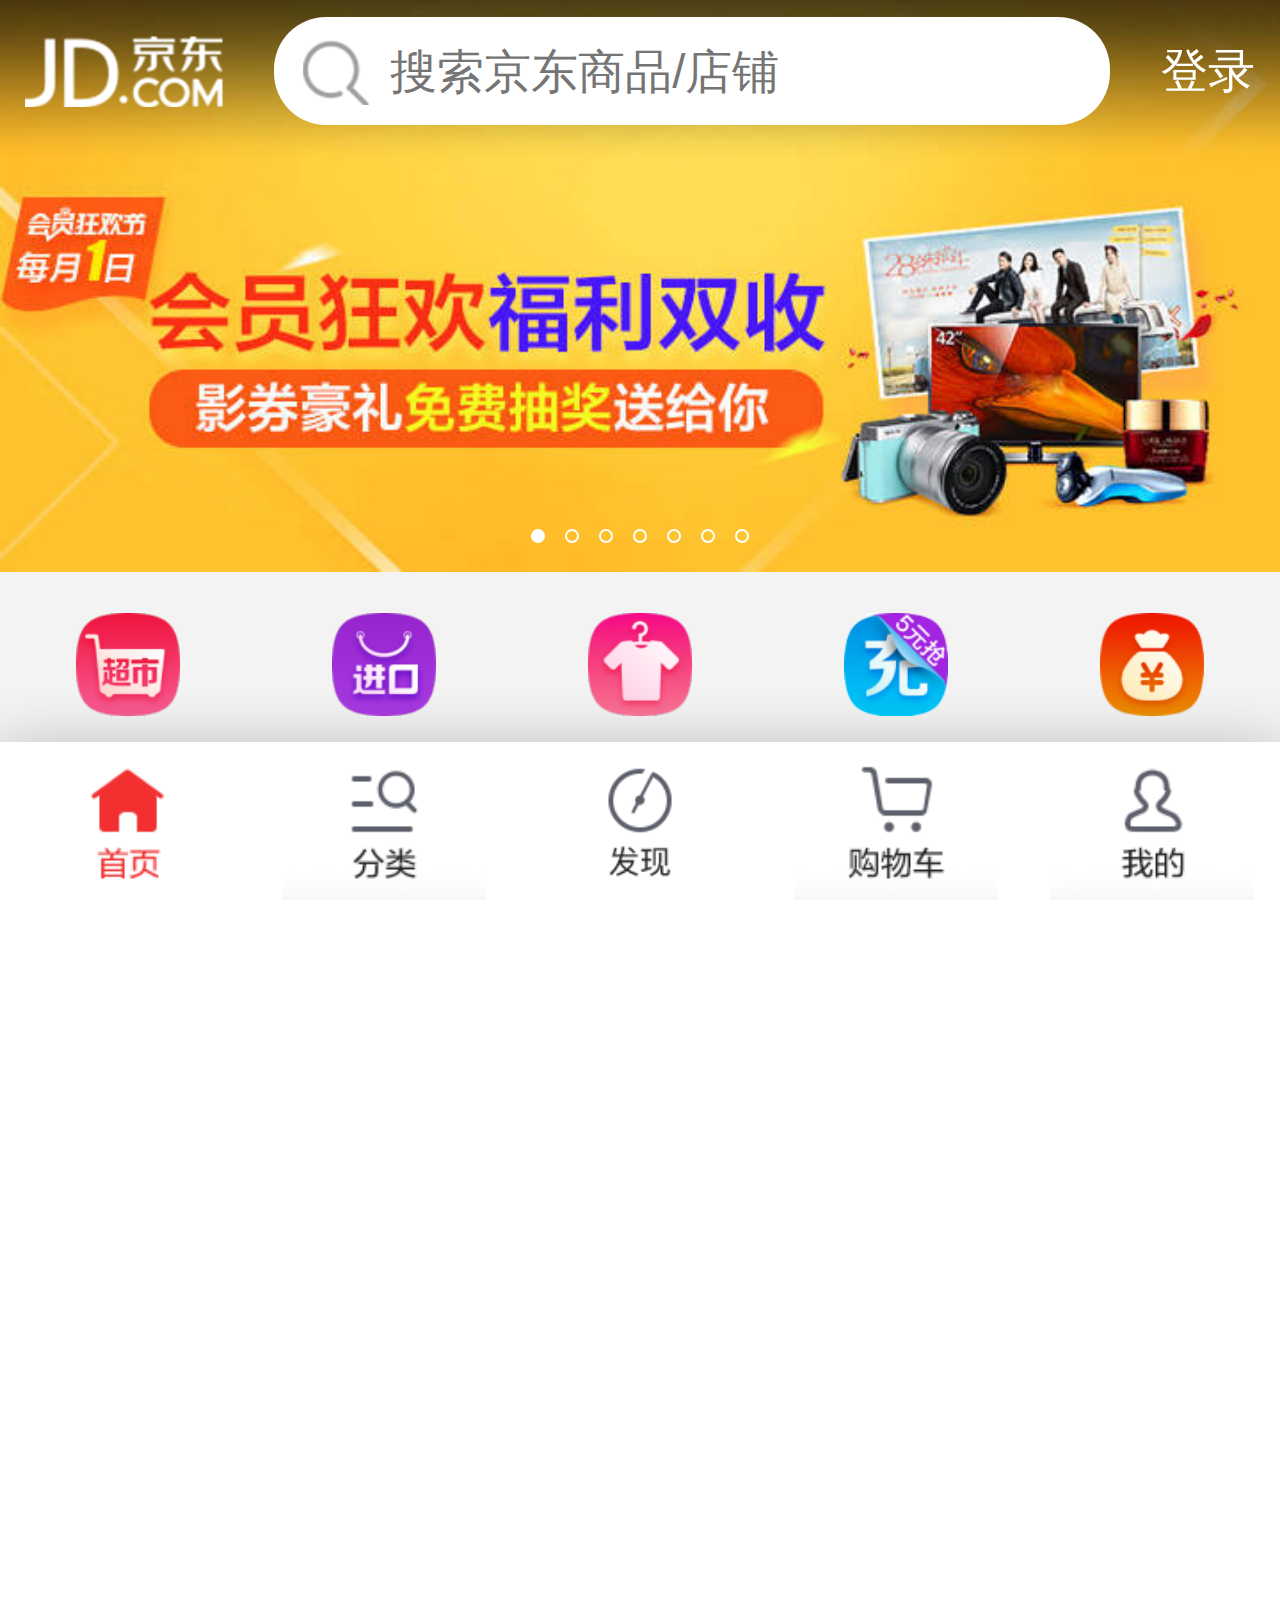
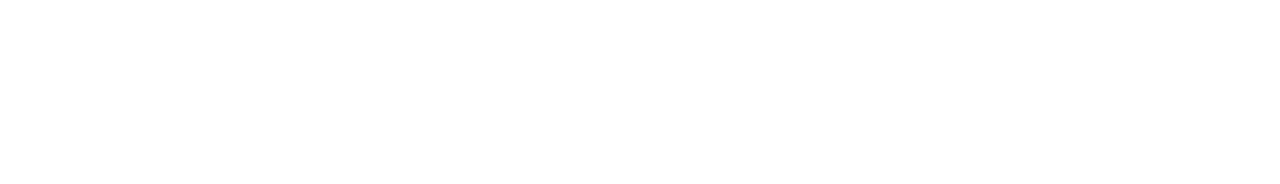
<file: index.html>
<!DOCTYPE html>
<html lang="en">

<head>
<meta charset="UTF-8">
<title>专业网上购物平台品质保障！- 京东商城</title>
<link rel="stylesheet" href="css/index.css">

<script src="js/adaptation.js" type="text/javascript"></script>
<script src="js/base.js" type="text/javascript"></script>
<script src="js/scroll.js" type="text/javascript"></script>
<script src="js/index.js" type="text/javascript"></script>
<script src="js/login.js" type="text/javascript"></script>

</head>
<body>
<header class="m-header">
	<h1 id="logo"></h1>
	<div>
		<span></span>
		<form action="#">
			<input type="text" placeholder="搜索京东商品/店铺">
		</form>
	</div>
	<a class="login" href="#">登录</a>
</header>
<div class="wrapper">
	<div class="scroller">
		<section class="m-pics">
			<ul class="pics">
			</ul>
			<div class="dot">
			</div>
		</section>
		<section class="m-icon">
			<div class="icon-list">
				<ul>
					<li>
						<a href="#">
							<img src="img/1.png" alt="">
							<span>京东超市</span>
						</a>
					</li>
					<li>
						<a href="#">
							<img src="img/2.png" alt="">
							<span>全球购</span>
						</a>
					</li>
					<li>
						<a href="#">
							<img src="img/3.png" alt="">
							<span>服装城</span>
						</a>
					</li>
					<li>
						<a href="#">
							<img src="img/4.png" alt="">
							<span>充值中心</span>
						</a>
					</li>
					<li>
						<a href="#">
							<img src="img/5.png" alt="">
							<span>惠赚钱</span>
						</a>
					</li>
					<li>
						<a href="#">
							<img src="img/6.png" alt="">
							<span>领券</span>
						</a>
					</li>
					<li>
						<a href="#">
							<img src="img/7.png" alt="">
							<span>物流查询</span>
						</a>
					</li>
					<li>
						<a href="#">
							<img src="img/8.png" alt="">
							<span>我的关注</span>
						</a>
					</li>
					<li>
						<a href="#">
							<img src="img/9.png" alt="">
							<span>白条</span>
						</a>
					</li>
					<li>
						<a href="#">
							<img src="img/10.png" alt="">
							<span>电影娱乐</span>
						</a>
					</li>
				</ul>
			</div>
			<div class="scroll-info">
				<div class="info">
					<ul class="info-list">
						<li><span>抢</span>100万件超级爆品直降，快抢</li>
						<li><span>爆</span>家电爆款强袭...</li>
						<li><span>抢</span>厨具自营领券满199减100</li>
					</ul>
				</div>
				<a href="#">更多</a>
			</div>
		</section>

		<section class="m-pop">
			<div class="popHeader">
				<span class="clock-icon"></span>
				<p class="pop-title">京东秒杀</p>
				<div class="timer">

				</div>
				<a href="#" class="more">更多秒杀 ></a>
			</div>
			<div class="poplist">
				<ul>
					<li class="pop-item">
						<div class="item">
							<a href="#">
								<img src="img/product.jpg" alt="">
							</a>
						</div>
						<span class="now-price">￥29.8</span>
						<span class="or-price">￥165.6</span>
					</li>
					<li class="pop-item">
						<div class="item">
							<a href="#">
								<img src="img/product1.jpg" alt="">
							</a>
						</div>
						<span class="now-price">￥29.8</span>
						<span class="or-price">￥165.6</span>
					</li>
					<li class="pop-item">
						<div class="item">
							<a href="#">
								<img src="img/product2.jpg" alt="">
							</a>
						</div>
						<span class="now-price">￥29.8</span>
						<span class="or-price">￥165.6</span>
					</li>
					<li class="pop-item">
						<div class="item">
							<a href="#">
								<img src="img/product3.jpg" alt="">
							</a>
						</div>
						<span class="now-price">￥29.8</span>
						<span class="or-price">￥165.6</span>
					</li>
					<li class="pop-item">
						<div class="item">
							<a href="#">
								<img src="img/product4.jpg" alt="">
							</a>
						</div>
						<span class="now-price">￥29.8</span>
						<span class="or-price">￥165.6</span>
					</li>
					<li class="pop-item">
						<div class="item">
							<a href="#">
								<img src="img/product5.jpg" alt="">
							</a>
						</div>
						<span class="now-price">￥29.8</span>
						<span class="or-price">￥165.6</span>
					</li>
					<li class="pop-item">
						<div class="item">
							<a href="#">
								<img src="img/product6.jpg" alt="">
							</a>
						</div>
						<span class="now-price">￥29.8</span>
						<span class="or-price">￥165.6</span>
					</li>
					<li class="pop-item">
						<div class="item">
							<a href="#">
								<img src="img/product7.jpg" alt="">
							</a>
						</div>
						<span class="now-price">￥29.8</span>
						<span class="or-price">￥165.6</span>
					</li>
					<li class="pop-item">
						<div class="item">
							<a href="#">
								<img src="img/product8.jpg" alt="">
							</a>
						</div>
						<span class="now-price">￥29.8</span>
						<span class="or-price">￥165.6</span>
					</li>
					<li class="pop-item">
						<div class="item">
							<a href="#">
								<img src="img/product9.jpg" alt="">
							</a>
						</div>
						<span class="now-price">￥29.8</span>
						<span class="or-price">￥165.6</span>
					</li>
					<li class="pop-item">
						<div class="item">
							<a href="#">
								<img src="img/product10.jpg" alt="">
							</a>
						</div>
						<span class="now-price">￥29.8</span>
						<span class="or-price">￥165.6</span>
					</li>
					<li class="pop-item">
						<div class="item">
							<a href="#">
								<img src="img/product.jpg" alt="">
							</a>
						</div>
						<span class="now-price">￥29.8</span>
						<span class="or-price">￥165.6</span>
					</li>
					<li class="pop-item">
						<div class="item">
							<a href="#">
								<img src="img/product1.jpg" alt="">
							</a>
						</div>
						<span class="now-price">￥29.8</span>
						<span class="or-price">￥165.6</span>
					</li>
					<li class="pop-item">
						<div class="item">
							<a href="#">
								<img src="img/product2.jpg" alt="">
							</a>
						</div>
						<span class="now-price">￥29.8</span>
						<span class="or-price">￥165.6</span>
					</li>
					<li class="pop-item">
						<div class="item">
							<a href="#">
								<img src="img/product3.jpg" alt="">
							</a>
						</div>
						<span class="now-price">￥29.8</span>
						<span class="or-price">￥165.6</span>
					</li>
					<li class="pop-item">
						<div class="item">
							<a href="#">
								<img src="img/product4.jpg" alt="">
							</a>
						</div>
						<span class="now-price">￥29.8</span>
						<span class="or-price">￥165.6</span>
					</li>
					<li class="pop-item">
						<div class="item">
							<a href="#">
								<img src="img/product5.jpg" alt="">
							</a>
						</div>
						<span class="now-price">￥29.8</span>
						<span class="or-price">￥165.6</span>
					</li>
					<li class="pop-all-item">
						<i class="pop-all-icon"></i>
						<a href="#">查看全部</a>
					</li>
				</ul>	
			</div>
		</section>
		<section class="m-product">
			<div class="product-header">
				<span class="left"></span>
				<span class="middle">为您推荐</span>
				<span class="right"></span>
			</div>
			<div class="product">
				<ul class="productList">
	
				</ul>
				<ul class="productList right">
	
				</ul>
			</div>
		</section>
	</div>
	<span class="scroll-to-top"></span>
</div>
<footer class="footer">
	<ul>
		<li>
			<a href="index.html">
				<img src="bg/home.png" alt="home">
			</a>
		</li>
		<li class="classify">
			<a href="javascript:void(0)">
				<img src="bg/class.png" alt="class">
			</a>
		</li>
		<li>
			<a href="javascript:void(0)">
				<img src="bg/find.png" alt="find">
			</a>
		</li>
		<li>
			<a href="javascript:void(0)">
				<img src="bg/shop.png" alt="shop">
			</a>
		</li>
		<li class="mine">
			<a href="javascript:void(0)">
				<img src="bg/my.png" alt="mine">
			</a>
		</li>
	</ul>
</footer>
<div id="m-login">
	<div class="loginContent">
		<section class="login-header">
			<span class="return">
				<a href="javascript:void(0);">
				</a>
			</span>
			<h3>京东登录</h3>
		</section>
		<section class="input">
			<div class="input-wrap">
				<input class="usernamer" type="text" placeholder="用户名/邮箱/已验证手机">
			</div>
			<div class="input-wrap">
				<input class="password" type="text" placeholder="请输入密码">
				<div class="show-password">
					<span class="show-text">abc</span>
					<span class="show-bpwd">...</span>
					<span class="show-btn"></span>
				</div>
			</div>
			<div class="input-wrap">
				<input class="identify" type="text" placeholder="请输入验证码">
				<span class="code-box">
					<img class ="imgCode" src="" alt="authcode">
				</span>
			</div>
			<input class="entry" type="button" value="登录">
			<label class="check">
				<span class="checkbox"></span>
				<span class="checktext">一个月内免登陆</span>
			</label> 
		</section>
		<section class="password-nav">
			<a class="back" href="#">找回密码</a>
			<a class="quick-register" href="#">快速注册</a>
		</section>
		<section class="other-login">
			<div class="other-login-header">
				<span class="other-left"></span>
				<span class="middle">其他登录方式</span>
				<span class="other-right"></span>
			</div>
			<div class="login-list">
				<ul>
					<li>
						<span class="login-list-bg"></span>
						<span class="login-list-text">QQ</span>
					</li>
				</ul>
			</div>
		</section>
	</div>	
</div>
</body>
</html>
</file>
<file: css/index.css>
body,
h1,
h2,
h3,
h4,
h5,
h6,
p,
dl,
dd {
  margin: 0;
  -webkit-text-size-adjust: 100%;
  font-family: Helvetica;
}
ul,
ol {
  margin: 0;
  padding: 0;
  list-style: none;
}
a {
  text-decoration: none;
}
a,
input,
button {
  -webkit-tap-highlight-color: rgba(0, 0, 0, 0);
  -webkit-appearance: none;
  outline: none;
}
input {
  padding: 0;
  border: none;
  outline: none;
}
html,
body {
  height: 100%;
  position: relative;
  overflow: hidden;
}
.flex {
  display: -webkit-box;
  /* 老版本语法: Safari, iOS, Android browser, older WebKit browsers. */
  display: -moz-box;
  /* 老版本语法: Firefox (buggy) */
  display: -ms-flexbox;
  /* 混合版本语法: IE 10 */
  display: -webkit-flex;
  /* 新版本语法: Chrome 21+ */
  display: flex;
  /* 新版本语法: Opera 12.1, Firefox 22+ */
}
.flex-vertical {
  -webkit-box-orient: vertical;
  -webkit-flex-direction: column;
  -ms-flex-direction: column;
  flex-direction: column;
}
.flex-space {
  -webkit-box-flex: 1;
  -webkit-flex: 1;
  -ms-flex: 1;
  flex: 1;
}
.flex-vertical-center {
  -webkit-box-align: center;
  -webkit-align-items: center;
  -ms-flex-align: center;
  align-items: center;
}
.flex-pack-center {
  -webkit-box-pack: center;
  -webkit-justify-content: center;
  -ms-flex-pack: center;
  justify-content: center;
}
.flex-pack-justify {
  -webkit-box-pack: justify;
  -webkit-justify-content: space-between;
  -ms-flex-pack: justify;
  justify-content: space-between;
}
.flex-pack-around {
  -webkit-box-pack: justify;
  -webkit-justify-content: space-around;
  -ms-flex-pack: justify;
  justify-content: space-around;
}
.flex-wrap {
  -webkit-flex-wrap: wrap;
  flex-wrap: wrap;
}
.clear {
  zoom: 1;
}
.clear:after {
  content: "";
  display: block;
  clear: both;
}
.fl {
  float: left;
}
.fr {
  float: right;
}
.bg {
  background: url(../bg/iconBg.png) no-repeat;
  background-size: 1.00740741rem 11.43703704rem;
}
.font {
  font-size: 0.56296296rem;
  font-family: "Helvetica Neue", Helvetica, Tahoma, sans-serif;
}
#m-login {
  position: absolute;
  top: 0;
  transform: translateX(100%);
  width: 100%;
  height: 100%;
  z-index: 1001;
  background: #f3f5f7;
}
#m-login .login-header {
  width: 100%;
  height: 1.95555556rem;
  background: #f9f9f9;
  border-bottom: 3px solid #bbb;
}
#m-login .return {
  position: absolute;
  top: 0;
  display: block;
  width: 1.48148148rem;
  height: 100%;
  text-align: center;
}
#m-login .return a {
  display: inline-block;
  width: 0.91851852rem;
  height: 0.91851852rem;
  margin-top: 0.53333333rem;
  background: url(../bg/iconBg.png) no-repeat;
  background-size: 1.00740741rem 11.43703704rem;
  background-position: -0.07407407rem -2.93333333rem;
}
#m-login h3 {
  width: 100%;
  font-size: 0.56296296rem;
  font-size: 0.59259259rem;
  font-family: "Helvetica Neue", Helvetica, Tahoma, sans-serif;
  font-size: 0.65185185rem;
  line-height: 1.95555556rem;
  text-align: center;
  color: #616161;
}
.input {
  text-align: center;
  padding-top: 0.75555556rem;
}
.input .input-wrap {
  position: relative;
  margin: 0.28148148rem auto;
}
.input input {
  font-size: 0.56296296rem;
  font-size: 0.59259259rem;
  font-family: "Helvetica Neue", Helvetica, Tahoma, sans-serif;
  width: 14.66666667rem;
  height: 1.91111111rem;
  border: 2px solid #d7d7d7;
  background: #fff;
  border-radius: 9px;
  font-size: 0.66666667rem;
  text-indent: 0.26666667rem;
  color: #ccc;
}
.input .show-password {
  position: absolute;
  top: 0.31111111rem;
  right: 0.88888889rem;
  width: 2.31111111rem;
  height: 1.33333333rem;
  border: 0.04444444rem solid #e3e5e9;
  border-radius: 0.6962963rem;
}
.input .show-password span {
  display: block;
  height: 1.3037037rem;
  line-height: 1.3037037rem;
  font-size: 0.59259259rem;
  text-align: center;
  letter-spacing: 2px;
}
.input .show-password .show-text {
  position: absolute;
  left: 0.14814815rem;
  z-index: 1003;
  color: #fff;
}
.input .show-password .show-bpwd {
  position: absolute;
  top: -0.05925926rem;
  right: 0.14814815rem;
  z-index: 1003;
  color: #e3e5e9;
}
.input .show-password .show-btn {
  position: absolute;
  top: 0;
  left: 0;
  z-index: 1004;
  height: 1.3037037rem;
  width: 1.3037037rem;
  border: 0.02962963rem solid #e3e5e9;
  border-radius: 50%;
  background: #fff;
}
.input .code-box {
  position: absolute;
  top: 0.47407407rem;
  right: 0.88888889rem;
  display: block;
  width: 3.33333333rem;
  height: 1.03703704rem;
  border-left: 0.04444444rem solid #d7d7d7;
}
.input .code-box .imgCode {
  width: 3.33333333rem;
  height: 1.03703704rem;
}
.input .entry {
  margin-top: 1.76296296rem;
  border: none;
  background: #eee;
  color: #85878a;
  letter-spacing: 0.22222222rem;
  text-indent: 0;
}
.input label {
  position: relative;
  margin-left: 0.75555556rem;
  margin-top: 0.45925926rem;
  display: block;
  width: 5.92592593rem;
  height: 1.18518519rem;
  line-height: 1.18518519rem;
}
.input label .checkbox {
  display: block;
  width: 0.85925926rem;
  height: 0.85925926rem;
  background: url(../bg/iconBg.png) no-repeat;
  background-size: 1.00740741rem 11.43703704rem;
  background-position: -0.07407407rem -3.97037037rem;
}
.input label .checktext {
  position: absolute;
  height: 0.85925926rem;
  top: 0;
  left: 1.03703704rem;
  font-size: 0.56296296rem;
  font-size: 0.59259259rem;
  font-family: "Helvetica Neue", Helvetica, Tahoma, sans-serif;
  color: #616161;
  line-height: 0.8rem;
}
.password-nav {
  zoom: 1;
  margin-top: 0.9037037rem;
}
.password-nav:after {
  content: "";
  display: block;
  clear: both;
}
.password-nav:after {
  content: "";
  display: block;
  clear: both;
}
.password-nav a {
  font-size: 0.56296296rem;
  font-size: 0.59259259rem;
  font-family: "Helvetica Neue", Helvetica, Tahoma, sans-serif;
  color: #333;
  display: block;
  width: 2.47407407rem;
  height: 0.9037037rem;
  padding-left: 0.93333333rem;
  line-height: 0.9037037rem;
}
.password-nav .back {
  float: left;
  margin-left: 0.77037037rem;
  background: url(../bg/iconBg.png) no-repeat;
  background-size: 1.00740741rem 11.43703704rem;
  background-position: -0.19259259rem -1.11111111rem;
}
.password-nav .quick-register {
  float: right;
  margin-right: 0.77037037rem;
  background: url(../bg/iconBg.png) no-repeat;
  background-size: 1.00740741rem 11.43703704rem;
  background-position: -0.22222222rem -1.97037037rem;
}
.other-login {
  padding: 0 0.66666667rem 2.2962963rem;
  margin-top: 1.4962963rem;
  line-height: 0.88888889rem;
}
.other-login .other-login-header {
  zoom: 1;
}
.other-login .other-login-header:after {
  content: "";
  display: block;
  clear: both;
}
.other-login .other-login-header:after {
  content: "";
  display: block;
  clear: both;
}
.other-login span {
  display: block;
}
.other-login .other-right,
.other-login .other-left {
  margin-top: 0.62222222rem;
  width: 4.8rem;
  height: 2px;
  background: #d7d7d7;
}
.other-login .other-right {
  float: right;
}
.other-login .other-left {
  float: left;
}
.other-login .middle {
  float: left;
  width: 5.06666667rem;
  text-align: center;
  font-size: 0.59259259rem;
  color: #616161;
}
.other-login .login-list {
  margin: 0.74074074rem auto 0;
  color: #616161;
  font-size: 0.45925926rem;
}
.other-login .login-list ul {
  width: 1.00740741rem;
  margin: 0 auto;
}
.other-login .login-list li {
  float: left;
  width: 1.00740741rem;
  height: 1.64444444rem;
}
.other-login .login-list .login-list-text {
  display: block;
  width: 1.00740741rem;
  height: 0.60740741rem;
  line-height: 0.60740741rem;
  text-align: center;
}
.other-login .login-list .login-list-bg {
  display: block;
  height: 1.03703704rem;
  background: url(../bg/iconBg.png) no-repeat;
  background-size: 1.00740741rem 11.43703704rem;
  background-position: -0.01481481rem -5.8962963rem;
}
.bg {
  background: url(../bg/iconBg.png) no-repeat;
  background-size: 1.00740741rem 11.43703704rem;
}
.font {
  font-size: 0.56296296rem;
  font-family: "Helvetica Neue", Helvetica, Tahoma, sans-serif;
}
.fl {
  float: left;
}
.fr {
  float: right;
}
.clear {
  zoom: 1;
}
.clear:after {
  content: "";
  display: block;
  clear: both;
}
#m-register {
  position: absolute;
  top: -100%;
  width: 100%;
  min-width: 500px;
  height: 100%;
  z-index: 1001;
  background: #f3f5f7;
}
#m-register .login-header {
  width: 100%;
  height: 1.95555556rem;
  background: #f9f9f9;
  border-bottom: 3px solid #bbb;
}
#m-register .return {
  position: absolute;
  top: 0.57777778rem;
  left: 0.72592593rem;
  display: block;
  width: 0.91851852rem;
  height: 0.91851852rem;
  background: url(../bg/iconBg.png) no-repeat;
  background-size: 1.00740741rem 11.43703704rem;
  background-position: -0.07407407rem -2.93333333rem;
}
#m-register h3 {
  font-size: 0.56296296rem;
  font-size: 0.59259259rem;
  font-family: "Helvetica Neue", Helvetica, Tahoma, sans-serif;
  font-size: 0.65185185rem;
  line-height: 1.95555556rem;
  text-align: center;
  color: #616161;
}
.input {
  text-align: center;
  padding-top: 0.75555556rem;
}
.input .input-wrap {
  position: relative;
  margin: 0.28148148rem auto;
}
.input input {
  font-size: 0.56296296rem;
  font-size: 0.59259259rem;
  font-family: "Helvetica Neue", Helvetica, Tahoma, sans-serif;
  width: 14.66666667rem;
  height: 1.91111111rem;
  border: 2px solid #d7d7d7;
  background: #fff;
  border-radius: 9px;
  font-size: 0.66666667rem;
  text-indent: 0.26666667rem;
  color: #ccc;
}
.input .show-password {
  position: absolute;
  top: 0.31111111rem;
  right: 0.88888889rem;
  width: 2.31111111rem;
  height: 1.33333333rem;
  border: 0.04444444rem solid #e3e5e9;
  border-radius: 0.6962963rem;
}
.input .show-password span {
  display: block;
  height: 1.3037037rem;
  line-height: 1.3037037rem;
  font-size: 0.59259259rem;
  text-align: center;
  letter-spacing: 2px;
}
.input .show-password .show-text {
  position: absolute;
  left: 0.14814815rem;
  z-index: 1003;
  color: #fff;
}
.input .show-password .show-bpwd {
  position: absolute;
  top: -0.05925926rem;
  right: 0.14814815rem;
  z-index: 1003;
  color: #e3e5e9;
}
.input .show-password .show-btn {
  position: absolute;
  top: 0;
  left: 0;
  z-index: 1004;
  height: 1.3037037rem;
  width: 1.3037037rem;
  border: 0.02962963rem solid #e3e5e9;
  border-radius: 50%;
  background: #fff;
}
.input .code-box {
  position: absolute;
  top: 0.47407407rem;
  right: 0.88888889rem;
  display: block;
  width: 3.33333333rem;
  height: 1.03703704rem;
  border-left: 0.04444444rem solid #d7d7d7;
}
.input .code-box .imgCode {
  width: 3.33333333rem;
  height: 1.03703704rem;
}
.input .entry {
  margin-top: 1.76296296rem;
  border: none;
  background: #eee;
  color: #85878a;
  letter-spacing: 0.22222222rem;
  text-indent: 0;
}
.input label {
  position: relative;
  margin-left: 0.75555556rem;
  margin-top: 0.45925926rem;
  display: block;
  width: 5.92592593rem;
  height: 1.18518519rem;
  line-height: 1.18518519rem;
}
.input label .checkbox {
  display: block;
  width: 0.85925926rem;
  height: 0.85925926rem;
  background: url(../bg/iconBg.png) no-repeat;
  background-size: 1.00740741rem 11.43703704rem;
  background-position: -0.07407407rem -3.97037037rem;
}
.input label .checktext {
  position: absolute;
  height: 0.85925926rem;
  top: 0;
  left: 1.03703704rem;
  font-size: 0.56296296rem;
  font-size: 0.59259259rem;
  font-family: "Helvetica Neue", Helvetica, Tahoma, sans-serif;
  color: #616161;
  line-height: 0.8rem;
}
.password-nav {
  zoom: 1;
  margin-top: 0.9037037rem;
}
.password-nav:after {
  content: "";
  display: block;
  clear: both;
}
.password-nav:after {
  content: "";
  display: block;
  clear: both;
}
.password-nav a {
  font-size: 0.56296296rem;
  font-size: 0.59259259rem;
  font-family: "Helvetica Neue", Helvetica, Tahoma, sans-serif;
  color: #333;
  display: block;
  width: 2.47407407rem;
  height: 0.9037037rem;
  padding-left: 0.93333333rem;
  line-height: 0.9037037rem;
}
.password-nav .back {
  float: left;
  margin-left: 0.77037037rem;
  background: url(../bg/iconBg.png) no-repeat;
  background-size: 1.00740741rem 11.43703704rem;
  background-position: -0.19259259rem -1.11111111rem;
}
.password-nav .quick-register {
  float: right;
  margin-right: 0.77037037rem;
  background: url(../bg/iconBg.png) no-repeat;
  background-size: 1.00740741rem 11.43703704rem;
  background-position: -0.22222222rem -1.97037037rem;
}
.other-login {
  padding: 0 0.66666667rem 2.2962963rem;
  margin-top: 1.4962963rem;
  line-height: 0.88888889rem;
}
.other-login .other-login-header {
  zoom: 1;
}
.other-login .other-login-header:after {
  content: "";
  display: block;
  clear: both;
}
.other-login .other-login-header:after {
  content: "";
  display: block;
  clear: both;
}
.other-login span {
  display: block;
}
.other-login .other-right,
.other-login .other-left {
  margin-top: 0.62222222rem;
  width: 4.8rem;
  height: 2px;
  background: #d7d7d7;
}
.other-login .other-right {
  float: right;
}
.other-login .other-left {
  float: left;
}
.other-login .middle {
  float: left;
  width: 5.06666667rem;
  text-align: center;
  font-size: 0.59259259rem;
  color: #616161;
}
.other-login .login-list {
  margin: 0.74074074rem auto 0;
  color: #616161;
  font-size: 0.45925926rem;
}
.other-login .login-list ul {
  width: 1.00740741rem;
  margin: 0 auto;
}
.other-login .login-list li {
  float: left;
  width: 1.00740741rem;
  height: 1.64444444rem;
}
.other-login .login-list .login-list-text {
  display: block;
  width: 1.00740741rem;
  height: 0.60740741rem;
  line-height: 0.60740741rem;
  text-align: center;
}
.other-login .login-list .login-list-bg {
  display: block;
  height: 1.03703704rem;
  background: url(../bg/iconBg.png) no-repeat;
  background-size: 1.00740741rem 11.43703704rem;
  background-position: -0.01481481rem -5.8962963rem;
}
.font {
  font-size: 0.59259259rem;
  font-family: "Helvetica Neue", Helvetica, Tahoma, sans-serif;
}
.sprites {
  background: url(../bg/jd-sprites.png) no-repeat;
  background-size: 8.88888889rem 8.88888889rem;
}
.m-header {
  position: absolute;
  top: 0;
  left: 0;
  z-index: 999;
  width: 100%;
  height: 1.77777778rem;
  display: -webkit-box;
  /* 老版本语法: Safari, iOS, Android browser, older WebKit browsers. */
  display: -moz-box;
  /* 老版本语法: Firefox (buggy) */
  display: -ms-flexbox;
  /* 混合版本语法: IE 10 */
  display: -webkit-flex;
  /* 新版本语法: Chrome 21+ */
  display: flex;
  /* 新版本语法: Opera 12.1, Firefox 22+ */
  -webkit-box-align: center;
  -webkit-align-items: center;
  -ms-flex-align: center;
  align-items: center;
  -webkit-box-pack: justify;
  -webkit-justify-content: space-around;
  -ms-flex-pack: justify;
  justify-content: space-around;
  background: rgba(226, 27, 43, 0);
}
.m-header h1 {
  width: 2.47407407rem;
  height: 0.88888889rem;
  background: url(../bg/jd-sprites.png) no-repeat;
  background-size: 8.88888889rem 8.88888889rem;
  background-position: 0 -4.85925926rem;
}
.m-header div {
  font-size: 0.56296296rem;
  font-size: 0.59259259rem;
  font-family: "Helvetica Neue", Helvetica, Tahoma, sans-serif;
  height: 1.34814815rem;
  width: 10.44444444rem;
  border-radius: 0.65185185rem;
  background: #fff;
}
.m-header div span {
  float: left;
  margin-top: 0.26666667rem;
  margin-left: 0.35555556rem;
  width: 0.82962963rem;
  height: 0.82962963rem;
  background: url(../bg/jd-sprites.png) no-repeat;
  background-size: 8.88888889rem 8.88888889rem;
  background-position: -2.66666667rem -4.85925926rem;
}
.m-header div form {
  float: left;
  letter-spacing: 5px;
  background-color: #fff;
}
.m-header div form input {
  width: 8.14814815rem;
  margin-left: 0.26666667rem;
  height: 1.34814815rem;
  font-size: 0.59259259rem;
}
.m-header a {
  font-size: 0.56296296rem;
  font-size: 0.59259259rem;
  font-family: "Helvetica Neue", Helvetica, Tahoma, sans-serif;
  display: block;
  height: 1.77777778rem;
  line-height: 1.77777778rem;
  color: #fff;
  text-align: center;
}
.wrapper {
  height: 100%;
  overflow: hidden;
  margin-bottom: 1.97037037rem;
  background: #f3f3f3;
}
.scroller {
  -webkit-backface-visibility: hidden;
  backface-visibility: hidden;
  padding-bottom: 10px;
}
.scroll-to-top {
  position: absolute;
  bottom: 2.56296296rem;
  right: 0.4rem;
  width: 1.48148148rem;
  height: 1.48148148rem;
  background: url(../bg/scroll-to-top-icon.png) no-repeat center center;
  background-size: 1.48148148rem 1.48148148rem;
  display: none;
}
.m-pics {
  width: 16rem;
  height: 7.17037037rem;
  position: relative;
}
.m-pics ul {
  display: -webkit-box;
  /* 老版本语法: Safari, iOS, Android browser, older WebKit browsers. */
  display: -moz-box;
  /* 老版本语法: Firefox (buggy) */
  display: -ms-flexbox;
  /* 混合版本语法: IE 10 */
  display: -webkit-flex;
  /* 新版本语法: Chrome 21+ */
  display: flex;
  /* 新版本语法: Opera 12.1, Firefox 22+ */
  transition: 1s;
}
.m-pics ul li a {
  display: block;
}
.m-pics ul li img {
  display: block;
  width: 16rem;
}
.m-pics .dot {
  width: 100%;
  padding: 0.14814815rem 0;
  position: absolute;
  bottom: 0;
  z-index: 20;
  text-align: center;
}
.m-pics .dot span {
  display: inline-block;
  width: 10px;
  height: 10px;
  border-radius: 50%;
  border: 2px solid #fff;
  margin: 0 10px;
}
.m-pics .dot .active {
  background: #fff;
}
.m-icon .icon-list ul {
  display: -webkit-box;
  /* 老版本语法: Safari, iOS, Android browser, older WebKit browsers. */
  display: -moz-box;
  /* 老版本语法: Firefox (buggy) */
  display: -ms-flexbox;
  /* 混合版本语法: IE 10 */
  display: -webkit-flex;
  /* 新版本语法: Chrome 21+ */
  display: flex;
  /* 新版本语法: Opera 12.1, Firefox 22+ */
  -webkit-box-align: center;
  -webkit-align-items: center;
  -ms-flex-align: center;
  align-items: center;
  -webkit-box-pack: justify;
  -webkit-justify-content: space-around;
  -ms-flex-pack: justify;
  justify-content: space-around;
  flex-wrap: wrap;
  -webkit-flex-wrap: wrap;
}
.m-icon .icon-list ul li {
  width: 3.2rem;
  height: 3.18518519rem;
  display: flex;
  flex-direction: row;
  justify-content: center;
  align-items: center;
}
.m-icon .icon-list ul li a {
  text-align: center;
}
.m-icon .icon-list ul li a img {
  width: 1.28888889rem;
  height: 1.28888889rem;
}
.m-icon .icon-list ul li a span {
  display: block;
  font-size: 0.48888889rem;
  color: #030303;
}
.m-icon .scroll-info {
  margin: 0 auto 0.35555556rem;
  width: 15.25925926rem;
  height: 1.33333333rem;
  border-radius: 0.22222222rem;
  background: url(../bg/jd-news-tit.png) #ffffff no-repeat 0.35555556rem 0.35555556rem;
  background-size: 3.22962963rem 0.71111111rem;
  font-size: 0.47407407rem;
}
.m-icon .scroll-info .info {
  float: left;
  width: 9.18518519rem;
  height: 1.33333333rem;
  margin-left: 3.94074074rem;
  overflow: hidden;
}
.m-icon .scroll-info .info li {
  height: 1.33333333rem;
  line-height: 1.33333333rem;
}
.m-icon .scroll-info .info span {
  margin-right: 0.34074074rem;
  color: #f23030;
}
.m-icon .scroll-info a {
  float: right;
  margin-top: 0.35555556rem;
  margin-left: 0.16296296rem;
  padding: 0 0.23703704rem;
  width: 1.00740741rem;
  height: 0.71111111rem;
  line-height: 0.71111111rem;
  border-left: 3px solid #ececec;
  color: #181818;
}
.m-pop {
  width: 16rem;
  height: 7.40740741rem;
  background: #fff;
}
.m-pop .popHeader {
  height: 1.42222222rem;
}
.m-pop .popHeader .clock-icon {
  float: left;
  margin-left: 0.45925926rem;
  margin-top: 0.19259259rem;
  width: 0.77037037rem;
  height: 0.97777778rem;
  background: url(../bg/jd-sprites.png) no-repeat;
  background-size: 8.88888889rem 8.88888889rem;
  background-position: -3.76296296rem -4.85925926rem;
}
.m-pop .popHeader .pop-title {
  margin-left: 0.23703704rem;
  margin-top: 0.41481481rem;
  white-space: nowrap;
  font-size: 0.59259259rem;
  color: #ca1327;
  float: left;
}
.m-pop .popHeader .timer {
  float: left;
  margin-left: 0.47407407rem;
  margin-top: 0.31111111rem;
}
.m-pop .popHeader .timer span {
  float: left;
  font-size: 0.42962963rem;
  width: 0.44444444rem;
  text-align: center;
  line-height: 0.8rem;
}
.m-pop .popHeader .timer .time-number {
  width: 0.8rem;
  height: 0.8rem;
  border-radius: 0.07407407rem;
  background: #3d3d3d;
  color: #fff;
}
.m-pop .popHeader .more {
  float: left;
  margin-left: 5.0962963rem;
  margin-top: 0.45925926rem;
  color: #686868;
  font-size: 0.44444444rem;
}
.m-pop .poplist {
  width: 16rem;
  overflow: hidden;
  margin-top: 0.14814815rem;
}
.m-pop .poplist ul {
  display: -webkit-box;
  /* 老版本语法: Safari, iOS, Android browser, older WebKit browsers. */
  display: -moz-box;
  /* 老版本语法: Firefox (buggy) */
  display: -ms-flexbox;
  /* 混合版本语法: IE 10 */
  display: -webkit-flex;
  /* 新版本语法: Chrome 21+ */
  display: flex;
  /* 新版本语法: Opera 12.1, Firefox 22+ */
  padding-right: 0.74074074rem;
}
.m-pop .poplist ul .pop-item {
  width: 4.53333333rem;
  height: 5.86666667rem;
  background: url(../bg/line.png) no-repeat right top;
  background-size: 0.02962963rem 3.6rem;
}
.m-pop .poplist ul .pop-item .item {
  overflow: hidden;
  padding: 0 0.35555556rem;
}
.m-pop .poplist ul .pop-item img {
  width: 3.6rem;
  height: 3.6rem;
}
.m-pop .poplist ul .pop-item span {
  font-size: 0.45925926rem;
  display: block;
  height: 0.84444444rem;
  text-align: center;
  line-height: 0.84444444rem;
}
.m-pop .poplist ul .pop-item .now-price {
  color: #ed5657;
}
.m-pop .poplist ul .pop-item .or-price {
  color: #898989;
  text-decoration: line-through;
}
.m-pop .poplist ul .pop-all-item {
  -webkit-writing-mode: vertical-rl;
  letter-spacing: 10px;
  background: #f5f5f5;
  border-radius: 0.07407407rem;
  width: 1.18518519rem;
  height: 4.44444444rem;
  position: relative;
}
.m-pop .poplist ul .pop-all-item i {
  display: block;
  position: absolute;
  top: 0.2962963rem;
  left: 0.34814815rem;
  width: 0.48888889rem;
  height: 0.48888889rem;
  background: url(../bg/jd-sprites.png) no-repeat -4.78518519rem -4.85925926rem;
  background-size: 8.88888889rem 8.88888889rem;
}
.m-pop .poplist ul .pop-all-item a {
  display: block;
  line-height: 1.18518519rem;
  text-align: center;
  font-size: 0.44444444rem;
  color: #666;
}
.m-product .product-header {
  zoom: 1;
  margin-top: 0.41481481rem;
  height: 1.68888889rem;
  padding: 0 0.22222222rem;
  line-height: 1.68888889rem;
  font-size: 0.56296296rem;
  text-align: center;
  color: #85878a;
}
.m-product .product-header:after {
  content: "";
  display: block;
  clear: both;
}
.m-product .product-header:after {
  content: "";
  display: block;
  clear: both;
}
.m-product .product-header span {
  float: left;
  display: block;
}
.m-product .product-header .right,
.m-product .product-header .left {
  width: 5.62962963rem;
  height: 0.02962963rem;
  background: #cbcbcb;
  margin: 0.82962963rem 0;
}
.m-product .product-header .middle {
  width: 4.2962963rem;
  letter-spacing: 10px;
  text-align: center;
}
.m-product .product {
  width: 16rem;
  zoom: 1;
}
.m-product .product:after {
  content: "";
  display: block;
  clear: both;
}
.m-product .product:after {
  content: "";
  display: block;
  clear: both;
}
.m-product .product .productList {
  float: left;
}
.m-product .product .productList .item {
  margin-top: 0.17777778rem;
  background: #fff;
}
.m-product .product .productList img {
  display: block;
  width: 7.91111111rem;
}
.m-product .product .productList .text {
  display: -webkit-box;
  -webkit-line-clamp: 2;
  -webkit-box-orient: vertical;
  overflow: hidden;
  width: 7.43703704rem;
  height: 1.48148148rem;
  margin: 0.14814815rem 0 0.23703704rem;
  font-family: Helvetica;
  font-size: 0.53333333rem;
  line-height: 0.74074074rem;
  color: #232326;
}
.m-product .product .productList .price-same {
  height: 1.57037037rem;
  padding: 0 0.17777778rem;
  line-height: 1.57037037rem;
}
.m-product .product .productList .price-same .price {
  float: left;
  font-size: 0.59259259rem;
  color: #f23030;
}
.m-product .product .productList .price-same .price .price-icon {
  font-size: 0.41481481rem;
}
.m-product .product .productList .price-same .same {
  float: right;
  margin-top: 0.23703704rem;
  display: block;
  width: 2.22222222rem;
  height: 1.11111111rem;
  line-height: 1.11111111rem;
  border: 1px solid #c0c0c0;
  border-radius: 0.07407407rem;
  font-size: 0.48888889rem;
  color: #686868;
  text-align: center;
}
.m-product .product .right {
  float: right;
}
.footer {
  position: absolute;
  bottom: 0;
  left: 0;
  z-index: 999;
}
.footer ul {
  zoom: 1;
  background: #fff;
  box-shadow: 0 -1px 50px rgba(0, 0, 0, 0.2);
  width: 100%;
}
.footer ul:after {
  content: "";
  display: block;
  clear: both;
}
.footer ul:after {
  content: "";
  display: block;
  clear: both;
}
.footer li {
  float: left;
  text-align: center;
  width: 3.2rem;
  height: 1.97037037rem;
}
.footer li a {
  display: block;
}
.footer li img {
  height: 1.97037037rem;
}
</file>
